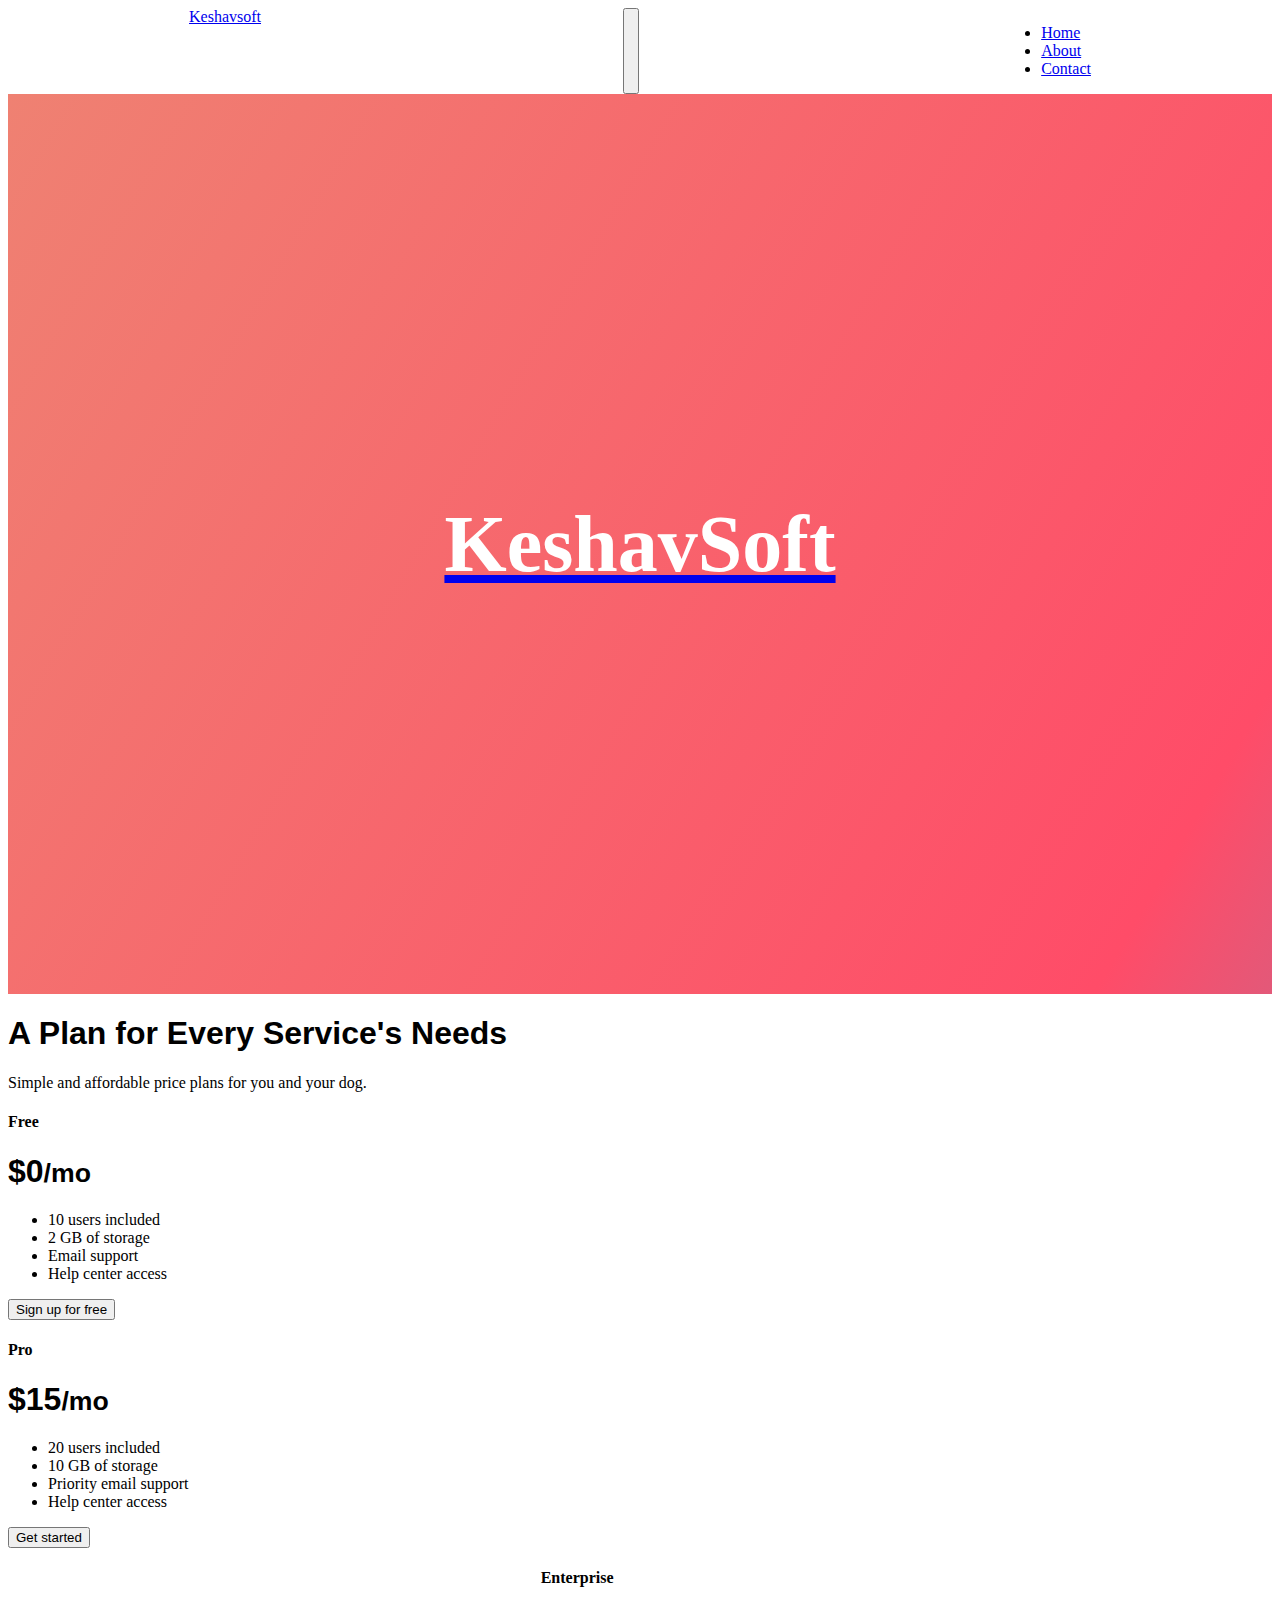
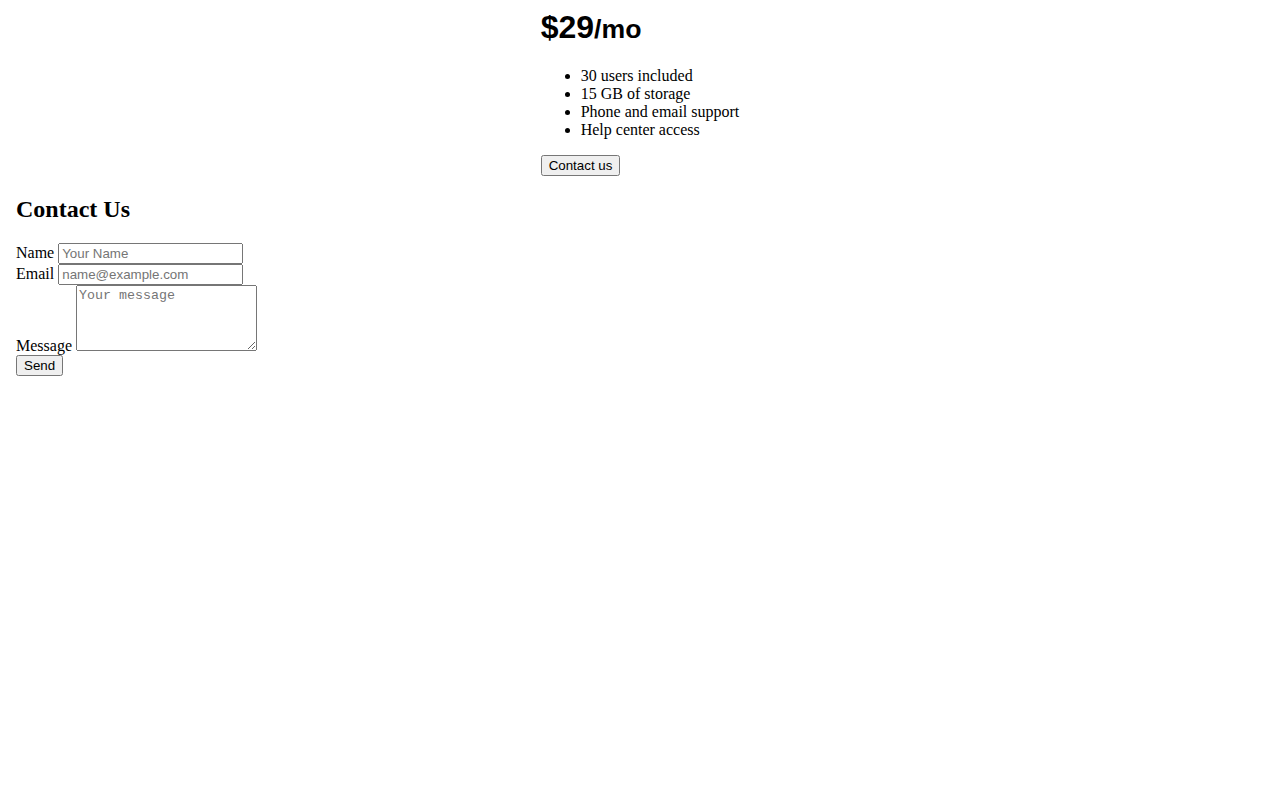
<file: index.html>
<!DOCTYPE html>
<html lang="en">

<head>
  <meta charset="UTF-8">
  <meta name="viewport" content="width=device-width, initial-scale=1.0">
  <title>KeshavSoft</title>
  <link href="./css/style.css" rel="stylesheet">
  <link href="https://cdn.jsdelivr.net/npm/bootstrap@5.3.7/dist/css/bootstrap.min.css" rel="stylesheet" integrity="sha384-LN+7fdVzj6u52u30Kp6M/trliBMCMKTyK833zpbD+pXdCLuTusPj697FH4R/5mcr" crossorigin="anonymous">
  <script src="https://cdn.jsdelivr.net/npm/bootstrap@5.3.7/dist/js/bootstrap.bundle.min.js" integrity="sha384-ndDqU0Gzau9qJ1lfW4pNLlhNTkCfHzAVBReH9diLvGRem5+R9g2FzA8ZGN954O5Q" crossorigin="anonymous"></script>
</head>

<body>
<nav class="navbar navbar-expand-lg navbar-dark bg-dark">
    <div class="container">

      <a class="navbar-brand fw-bold" href="#">Keshavsoft</a>


      <button class="navbar-toggler" type="button" data-bs-toggle="collapse" data-bs-target="#navbarNav"
        aria-controls="navbarNav" aria-expanded="false" aria-label="Toggle navigation">
        <span class="navbar-toggler-icon"></span>
      </button>


      <div class="collapse navbar-collapse" id="navbarNav">
        <ul class="navbar-nav ms-auto">
          <li class="nav-item">
            <a class="nav-link active" aria-current="page" href="#">Home</a>
          </li>
          <li class="nav-item">
            <a class="nav-link" href="about.html">About</a>
          </li>
          <li class="nav-item">
            <a class="nav-link" href="#contact">Contact</a>
          </li>
        </ul>
      </div>
    </div>
  </nav>
  <section id="title" class="gradient-background">
<div class="container col-xxl-8 px-4 py-5">
  <div class="row flex-lg-row-reverse align-items-center g-5 py-5">
    
    <div class="col-10" id="title">
      <a href="about.html"><h1 id="title1">KeshavSoft</h1></a>
    </div>
  </div>
</div>
  </section>
  <section id="features">


    <div class="container px-4 py-5" id="hanging-icons">

  <div class="row g-4 py-5 row-cols-1 row-cols-lg-3">
  </section>
  <section id="pricing">
    
  <div class="pricing-header p-3 pb-md-4 mx-auto text-center"> <h1 class="display-4 fw-normal text-body-emphasis">A Plan for Every Service's Needs</h1> <p class="fs-5 text-body-secondary">Simple and affordable price plans for you and your dog.</p> </div>
<div class="row row-cols-1 row-cols-md-3 mb-3 text-center">
  <div class="col">
    <div class="card mb-4 rounded-3 shadow-sm">
      <div class="card-header py-3">
        <h4 class="my-0 fw-normal">Free</h4>
      </div>
      <div class="card-body">
        <h1 class="card-title pricing-card-title">
          $0<small class="text-body-secondary fw-light">/mo</small>
        </h1>
        <ul class="list-unstyled mt-3 mb-4">
          <li>10 users included</li>
          <li>2 GB of storage</li>
          <li>Email support</li>
          <li>Help center access</li>
        </ul>
        <button type="button" class="w-100 btn btn-lg btn-outline-primary">Sign up for free</button>
      </div>
    </div>
  </div>

  <div class="col">
    <div class="card mb-4 rounded-3 shadow-sm">
      <div class="card-header py-3">
        <h4 class="my-0 fw-normal">Pro</h4>
      </div>
      <div class="card-body">
        <h1 class="card-title pricing-card-title">
          $15<small class="text-body-secondary fw-light">/mo</small>
        </h1>
        <ul class="list-unstyled mt-3 mb-4">
          <li>20 users included</li>
          <li>10 GB of storage</li>
          <li>Priority email support</li>
          <li>Help center access</li>
        </ul>
        <button type="button" class="w-100 btn btn-lg btn-dark">Get started</button>
      </div>
    </div>
  </div>

   <div class="container">
  <div class="col">
    <div class="card mb-4 rounded-3 shadow-sm border-primary">
      <div class="card-header py-3 text-bg-dark border-dark">
        <h4 class="my-0 fw-normal">Enterprise</h4>
      </div>
      <div class="card-body">
        <h1 class="card-title pricing-card-title">
          $29<small class="text-body-secondary fw-light">/mo</small>
        </h1>
        <ul class="list-unstyled mt-3 mb-4">
          <li>30 users included</li>
          <li>15 GB of storage</li>
          <li>Phone and email support</li>
          <li>Help center access</li>
        </ul>
        <button type="button" class="w-100 btn btn-lg btn-dark">Contact us</button>
      </div>
    </div>
  </div>

</div>
</div>
  <section id="contact" class="py-5">
  <iframe src="contact.html"
          style="width:100%;height:600px;border:none;">
  </iframe>
</section>

</body>

</html>
</file>
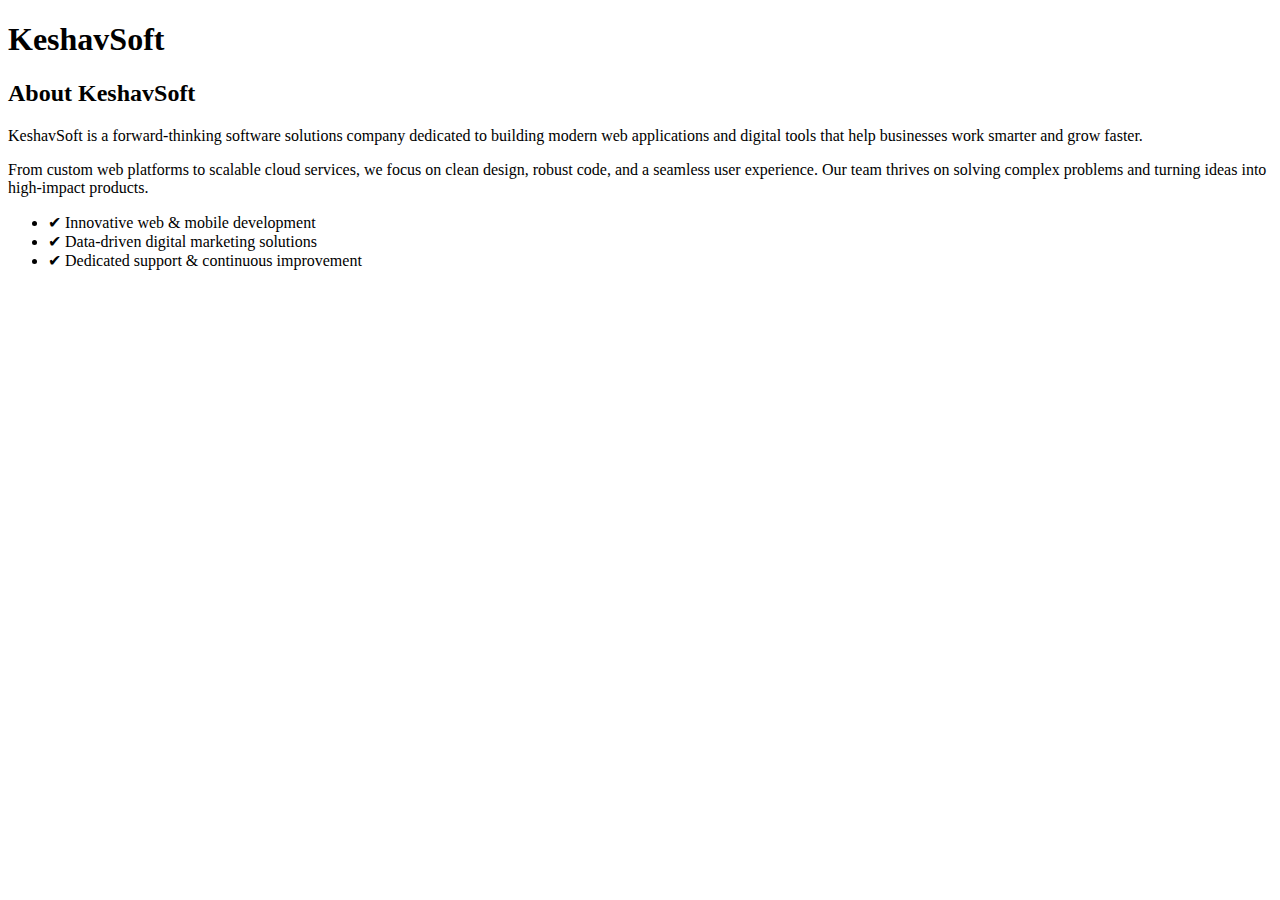
<file: about.html>
<!DOCTYPE html>
<html lang="en">
<head>
    <meta charset="UTF-8">
    <meta name="viewport" content="width=device-width, initial-scale=1.0">
     <link href="https://cdn.jsdelivr.net/npm/bootstrap@5.3.7/dist/css/bootstrap.min.css" rel="stylesheet" integrity="sha384-LN+7fdVzj6u52u30Kp6M/trliBMCMKTyK833zpbD+pXdCLuTusPj697FH4R/5mcr" crossorigin="anonymous">
    <title>About</title>
</head>
<body>
<section id="about" class="py-5 bg-light">
  <div class="container">
    <div class="row align-items-center">
      
      <div class="col-md-5 mb-4 mb-md-0 text-center">
        <h1 style="font-weight: bold;">KeshavSoft</h1>
      </div>

      <div class="col-md-7">
        <h2 class="fw-bold mb-3">About KeshavSoft</h2>
        <p class="lead text-muted">
          KeshavSoft is a forward-thinking software solutions company dedicated to
          building modern web applications and digital tools that help businesses
          work smarter and grow faster.
        </p>
        <p>
          From custom web platforms to scalable cloud services, we focus on clean design,
          robust code, and a seamless user experience. Our team thrives on solving complex
          problems and turning ideas into high-impact products.
        </p>
        <ul class="list-unstyled">
          <li>✔ Innovative web & mobile development</li>
          <li>✔ Data-driven digital marketing solutions</li>
          <li>✔ Dedicated support & continuous improvement</li>
        </ul>
      </div>

    </div>
  </div>
</section>

</body>
</html>
</file>
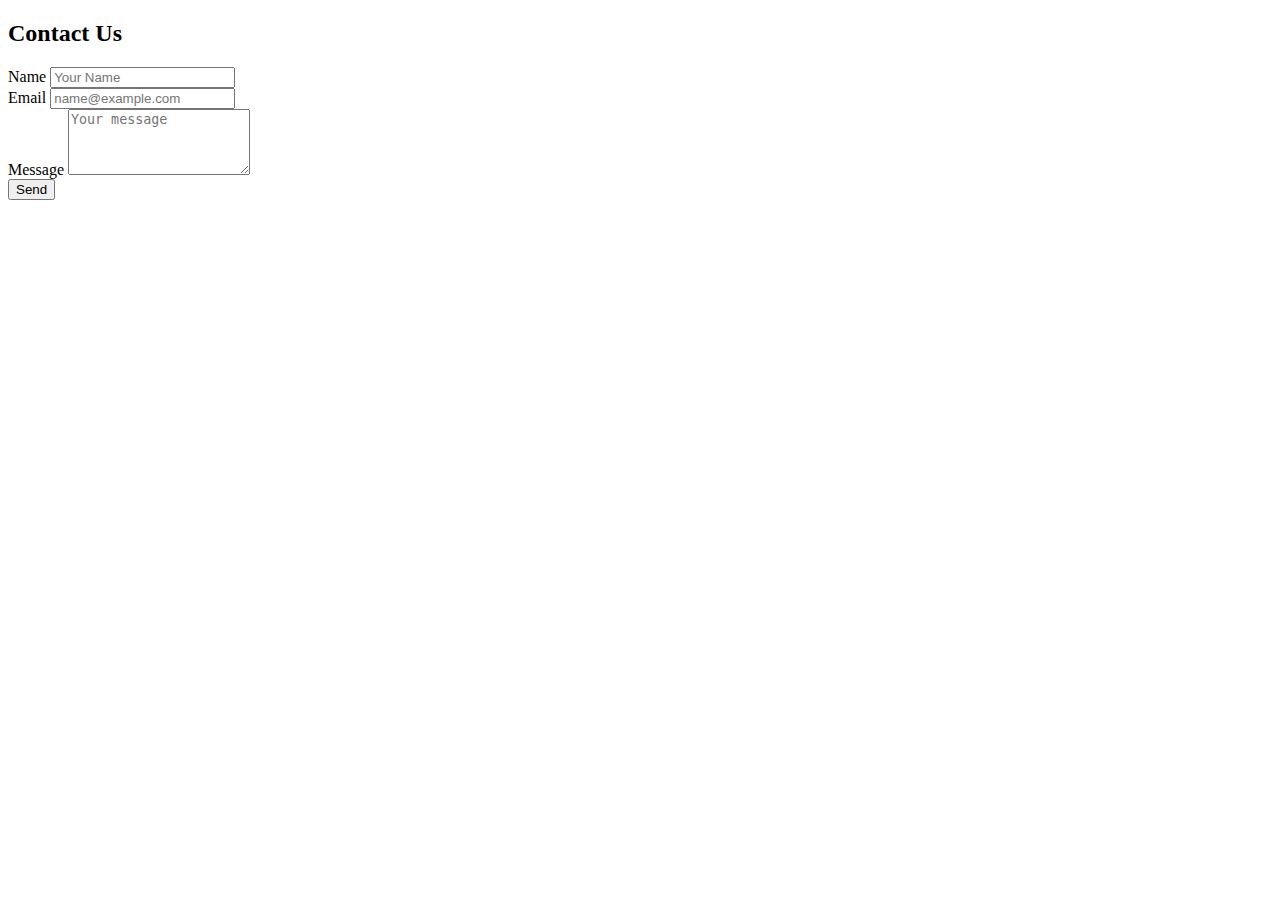
<file: contact.html>
<!DOCTYPE html>
<html lang="en">
<head>
    <meta charset="UTF-8">
    <meta name="viewport" content="width=device-width, initial-scale=1.0">
    <title>Document</title>
    <link href="https://cdn.jsdelivr.net/npm/bootstrap@5.3.7/dist/css/bootstrap.min.css" rel="stylesheet" integrity="sha384-LN+7fdVzj6u52u30Kp6M/trliBMCMKTyK833zpbD+pXdCLuTusPj697FH4R/5mcr" crossorigin="anonymous">
</head>
<body>
    

<section id="contact" class="py-5 bg-light">
  <div class="container">
    <h2 class="text-center mb-4">Contact Us</h2>

    <div class="row justify-content-center">
      <div class="col-md-6">
        <form>
          <div class="mb-3">
            <label for="name" class="form-label">Name</label>
            <input type="text" class="form-control" id="name" placeholder="Your Name">
          </div>
          <div class="mb-3">
            <label for="email" class="form-label">Email</label>
            <input type="email" class="form-control" id="email" placeholder="name@example.com">
          </div>
          <div class="mb-3">
            <label for="message" class="form-label">Message</label>
            <textarea class="form-control" id="message" rows="4" placeholder="Your message"></textarea>
          </div>
          <button type="submit" class="btn btn-dark w-100">Send</button>
        </form>
      </div>
    </div>
  </div>
</section>
</body>
</html>
</file>
<file: css/style.css>
.gradient-background {
  background: linear-gradient(300deg, #00bfff, #ff4c68, #ef8172);
  background-size: 180% 180%;
  animation: gradient-animation 18s ease infinite;
}
@keyframes gradient-animation {
  0% {
    background-position: 0% 50%;
  }
  50% {
    background-position: 100% 50%;
  }
  100% {
    background-position: 0% 50%;
  }
}
h1{
  font-family: Verdana, Geneva, sans-serif;

}
.icon-square {
  width: 3rem;
  height: 3rem;
  border-radius: 0.75rem;
}
#title{
  font-family: Georgia, 'Times New Roman', serif;
  height: 100vh;
  display: flex;
  justify-content: center;
  align-items: center;
  font-size: 5rem;
   text-decoration: none;
}
.container{
  display: flex;
  justify-content: space-around;
}
#title1{
  color: white;
  text-decoration: none !important;
  font-family: Georgia, 'Times New Roman', serif;
  font-size: 5rem;
  
}
</file>
